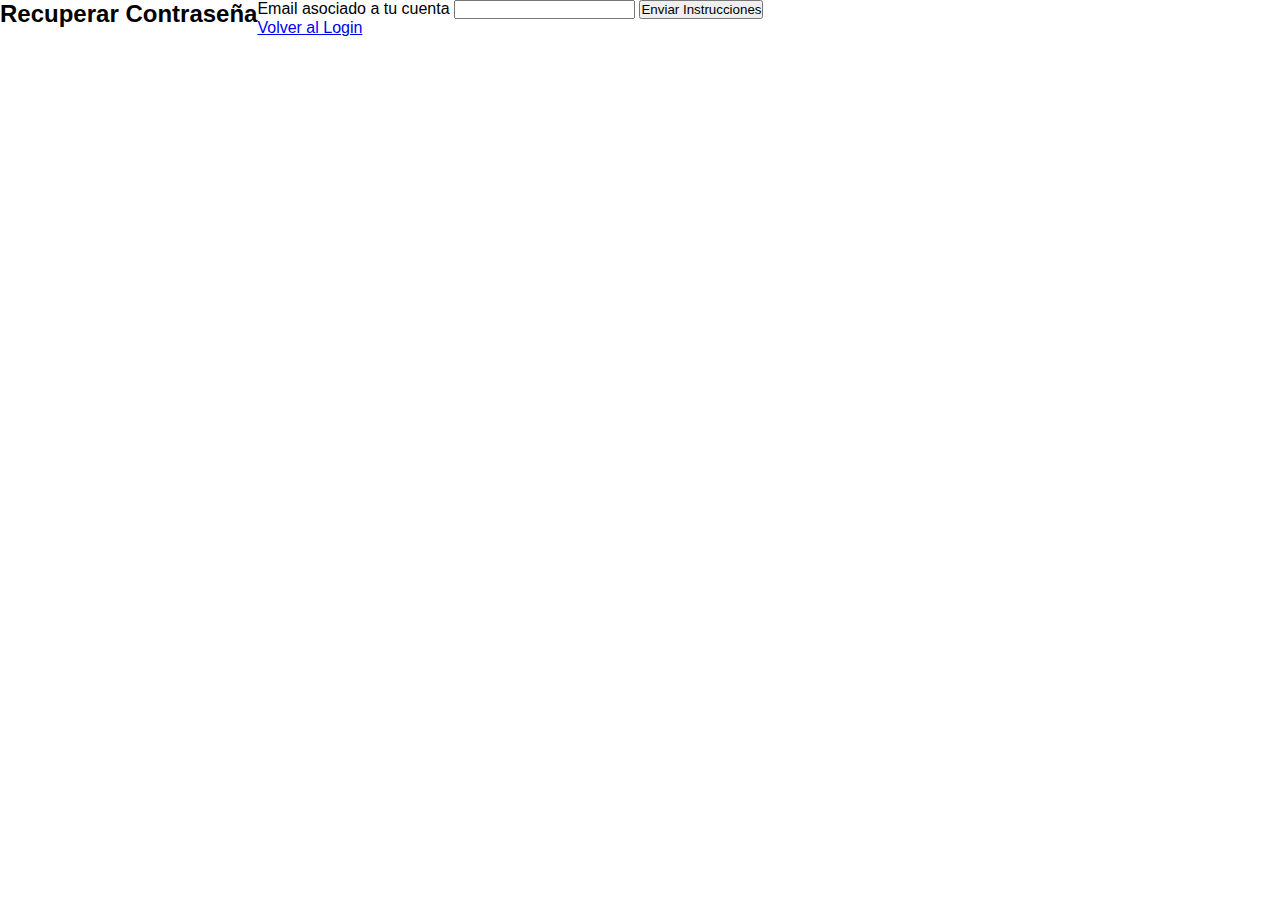
<file: sistemaLogeo/recover.html>
<!DOCTYPE html>
<html lang="es">
<head>
  <meta charset="UTF-8" />
  <meta name="viewport" content="width=device-width, initial-scale=1.0"/>
  <title>Recuperar Contraseña</title>
  <link rel="stylesheet" href="css/style.css" />
</head>
<body>
  <main class="container">
    <h2>Recuperar Contraseña</h2>
    <form id="recoverForm">
      <label for="recoverEmail">Email asociado a tu cuenta</label>
      <input type="email" id="recoverEmail" required />

      <button type="submit">Enviar Instrucciones</button>
      <p class="message"><a href="index.html">Volver al Login</a></p>
    </form>
  </main>

  <script>
    document.getElementById('recoverForm').addEventListener('submit', (e) => {
      e.preventDefault();
      const email = document.getElementById('recoverEmail').value;
      alert(`Se enviaron instrucciones a: ${email}`);
    });
  </script>
</body>
</html>
</file>
<file: sistemaLogeo/css/style.css>
* {
    box-sizing: border-box;
    margin: 0;
    padding: 0;
}

body {
    font-family: -apple-system, BlinkMacSystemFont, 'Segoe UI', Roboto, Oxygen, Ubuntu, Cantarell, sans-serif;
    height: 100vh;
    overflow: auto;
}

.container {
    display: flex;
    min-height: 100vh;
    flex-direction: row;
}

/* Left side - Welcome section */
.welcome-section {
    flex: 1;
    background: linear-gradient(135deg, #1e3c72 0%, #2a5298 50%, #4a90e2 100%);
    position: relative;
    display: flex;
    align-items: center;
    justify-content: center;
    color: white;
    text-align: center;
    overflow: hidden;
}

.welcome-content {
    z-index: 2;
    max-width: 400px;
    padding: 2rem;
}

.welcome-content h1 {
    font-size: 3rem;
    font-weight: 700;
    margin-bottom: 0.5rem;
    letter-spacing: 2px;
}

.welcome-content h2 {
    font-size: 1.2rem;
    font-weight: 400;
    text-transform: uppercase;
    letter-spacing: 1px;
    margin-bottom: 1.5rem;
    opacity: 0.9;
}

.welcome-content p {
    font-size: 1rem;
    line-height: 1.6;
    opacity: 0.8;
}

/* Decorative circles */
.circle {
    position: absolute;
    border-radius: 50%;
    background: rgba(255, 255, 255, 0.1);
}

.circle-1 {
    width: 300px;
    height: 300px;
    bottom: -150px;
    left: -150px;
}

.circle-2 {
    width: 200px;
    height: 200px;
    top: -100px;
    right: -100px;
}

.circle-3 {
    width: 150px;
    height: 150px;
    bottom: 50px;
    right: -75px;
}

/* Right side - Form section */
.login-section {
    flex: 1;
    background: white;
    display: flex;
    align-items: center;
    justify-content: center;
    padding: 2rem;
}

.login-form {
    width: 100%;
    max-width: 400px;
}

.login-header {
    text-align: center;
    margin-bottom: 2rem;
}

.login-header h2 {
    font-size: 2rem;
    font-weight: 600;
    color: #333;
    margin-bottom: 0.5rem;
}

.login-header p {
    color: #666;
    font-size: 0.9rem;
}

.form-group {
    margin-bottom: 1.5rem;
}

.input-group {
    position: relative;
    display: flex;
    align-items: center;
    border: 1px solid #ddd;
    border-radius: 8px;
    background: #f8f9fa;
    transition: border-color 0.3s ease;
}

.input-group:focus-within {
    border-color: #4a90e2;
    box-shadow: 0 0 0 3px rgba(74, 144, 226, 0.1);
}

.input-icon {
    padding: 1rem;
    color: #666;
    font-size: 1.1rem;
}

.form-control {
    flex: 1;
    border: none;
    background: transparent;
    padding: 1rem 0;
    font-size: 1rem;
    outline: none;
    width: 100%;
}

.form-control::placeholder {
    color: #999;
}

.toggle-password {
    background: none;
    border: none;
    padding: 1rem;
    color: #4a90e2;
    font-size: 0.8rem;
    font-weight: 600;
    cursor: pointer;
    text-transform: uppercase;
}

.form-options {
    display: flex;
    justify-content: space-between;
    align-items: center;
    margin-bottom: 1.5rem;
    font-size: 0.9rem;
}

.validation-message {
    font-size: 0.875em;
    color: #dc3545; /* Color rojo de Bootstrap para errores */
    margin-bottom: 10px;
}

.checkbox-group {
    display: flex;
    align-items: center;
    gap: 0.5rem;
}

.checkbox-group input[type="checkbox"] {
    width: 16px;
    height: 16px;
}

.forgot-link {
    color: #4a90e2;
    text-decoration: none;
}

.forgot-link:hover {
    text-decoration: underline;
}

.btn {
    width: 100%;
    padding: 1rem;
    border: none;
    border-radius: 8px;
    font-size: 1rem;
    font-weight: 600;
    cursor: pointer;
    transition: all 0.3s ease;
    margin-bottom: 1rem;
}

.btn-primary {
    background: #4a90e2;
    color: white;
}

.btn-primary:hover {
    background: #357abd;
    transform: translateY(-1px);
    box-shadow: 0 4px 12px rgba(74, 144, 226, 0.3);
}

.btn-outline {
    background: white;
    color: #333;
    border: 1px solid #ddd;
}

.btn-outline:hover {
    background: #f8f9fa;
    border-color: #999;
}

.divider {
    text-align: center;
    margin: 1.5rem 0;
    color: #999;
    font-size: 0.9rem;
    position: relative;
}

.divider::before,
.divider::after {
    content: '';
    position: absolute;
    top: 50%;
    width: 45%;
    height: 1px;
    background: #ddd;
}

.divider::before {
    left: 0;
}

.divider::after {
    right: 0;
}

.signup-link {
    text-align: center;
    font-size: 0.9rem;
    color: #666;
}

.signup-link a {
    color: #4a90e2;
    text-decoration: none;
    font-weight: 600;
}

.signup-link a:hover {
    text-decoration: underline;
}

/* Back to login link */
.back-to-login {
    text-align: center;
    margin-top: 1.5rem;
}

.back-link {
    color: #666;
    text-decoration: none;
    font-size: 0.9rem;
    display: inline-flex;
    align-items: center;
    gap: 0.5rem;
    transition: color 0.3s ease;
}

.back-link:hover {
    color: #4a90e2;
}

/* Success message styles */
.success-message {
    text-align: center;
    padding: 2rem 0;
}

.success-icon {
    font-size: 3rem;
    margin-bottom: 1rem;
}

.success-message h3 {
    color: #333;
    font-size: 1.5rem;
    margin-bottom: 1rem;
    font-weight: 600;
}

.success-message p {
    color: #666;
    margin-bottom: 2rem;
    line-height: 1.6;
}

.error {
    color: #dc3545;
    text-align: center;
    margin-top: 1rem;
    font-size: 0.9rem;
    font-weight: 600;
}

/* Responsive design */
@media (max-width: 768px) {
    .container {
        flex-direction: column;
    }
    
    .welcome-section {
        display: none;
    }
    
    .login-section {
        flex: none;
        height: auto;
        justify-content: flex-start;
        padding-top: 4rem;
    }

    .welcome-content h1 {
        font-size: 2.5rem;
    }
    
    .login-form {
        max-width: 100%;
        padding: 1rem;
    }
}
/* Nuestro CSS personalizado ahora es mucho más simple gracias a Bootstrap */

.task-list .actions button {
  font-weight: 500; /* Hacemos la letra de los botones un poco más fina */
}

/* Estilo para que las tareas completadas se vean atenuadas */
.card.border-success {
  background-color: #f8f9fa;
}

.card.border-success h5,
.card.border-success p {
  text-decoration: line-through;
}
</file>
